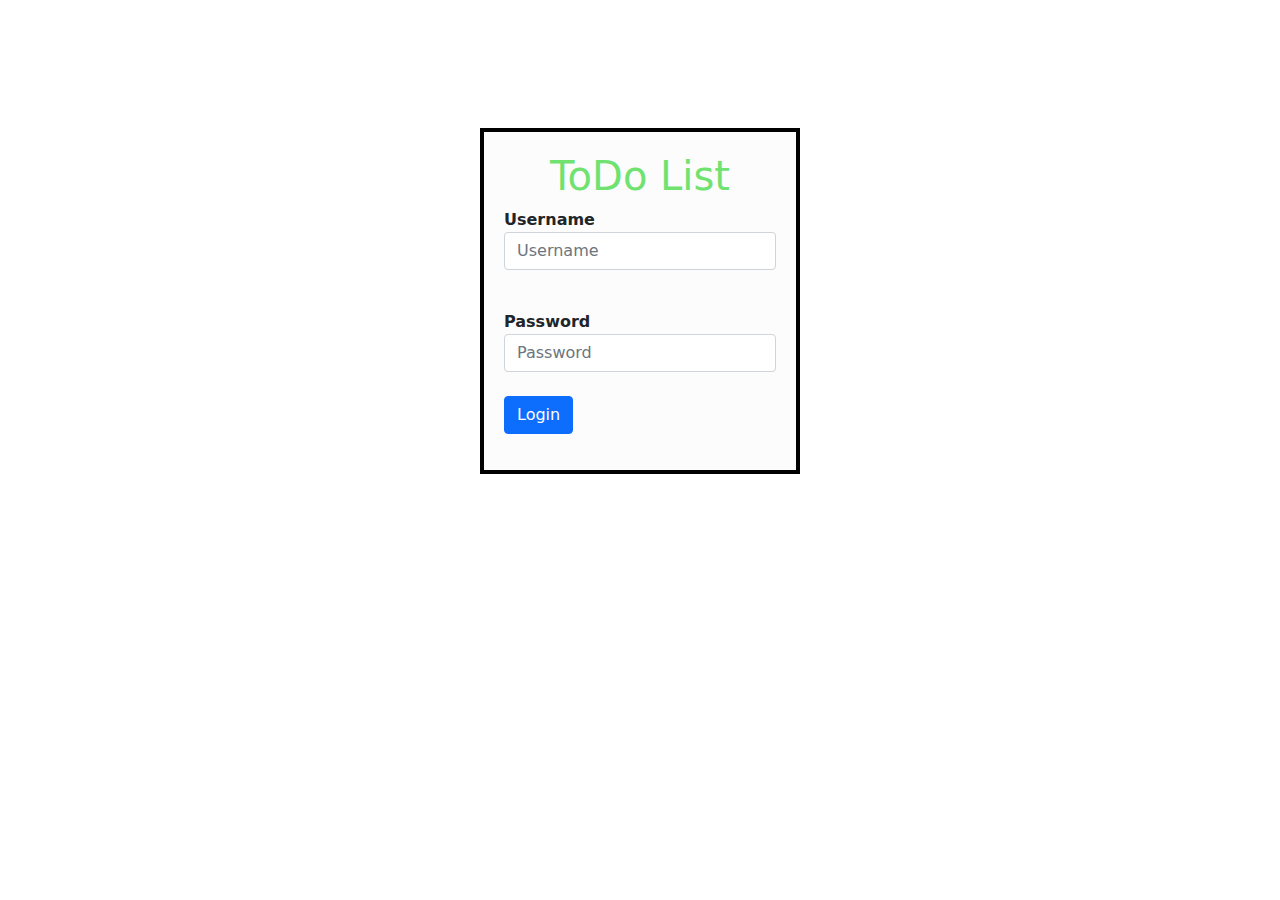
<file: index.html>
<!DOCTYPE html>
<html lang="en">
<head>
    <meta charset="UTF-8">
    <meta http-equiv="X-UA-Compatible" content="IE=edge">
    <meta name="viewport" content="width=device-width, initial-scale=1.0">
    <title>To Do Login</title>
    <link rel="stylesheet" href="css/bootstrap.min.css">
    <link rel="stylesheet" href="css/style.css">
</head>
<body>
<!-- login form starts  -->
    <div class="col-lg-3 login ">
        <h1 id="heading">ToDo List</h1>
        <form action="mainpage.html" onsubmit="return validate(loginError);" >
            <div class="row mb-3">
            <div class="col-sm-12">
            <label for="Username">Username</label>
            <input type="text" class="form-control"  id="Username" placeholder="Username" required>
            <label for="error" id="error"></label><br>
            </div>
            </div>
            <div class="row mb-3">
                <div class="col-sm-12">
            <label for="Password">Password</label>
            <input type="password" class="form-control" id="pwd" placeholder="Password" required>
            <label for="password" id="pwd-error"></label><br>
            <button type="submit" class="btn btn-primary" id="submit" >Login</button>
            </div>
            </div>
        </form>
    </div>
    <!-- login form end  -->
<script src="todo.js"></script>
</body>
</html>
</file>
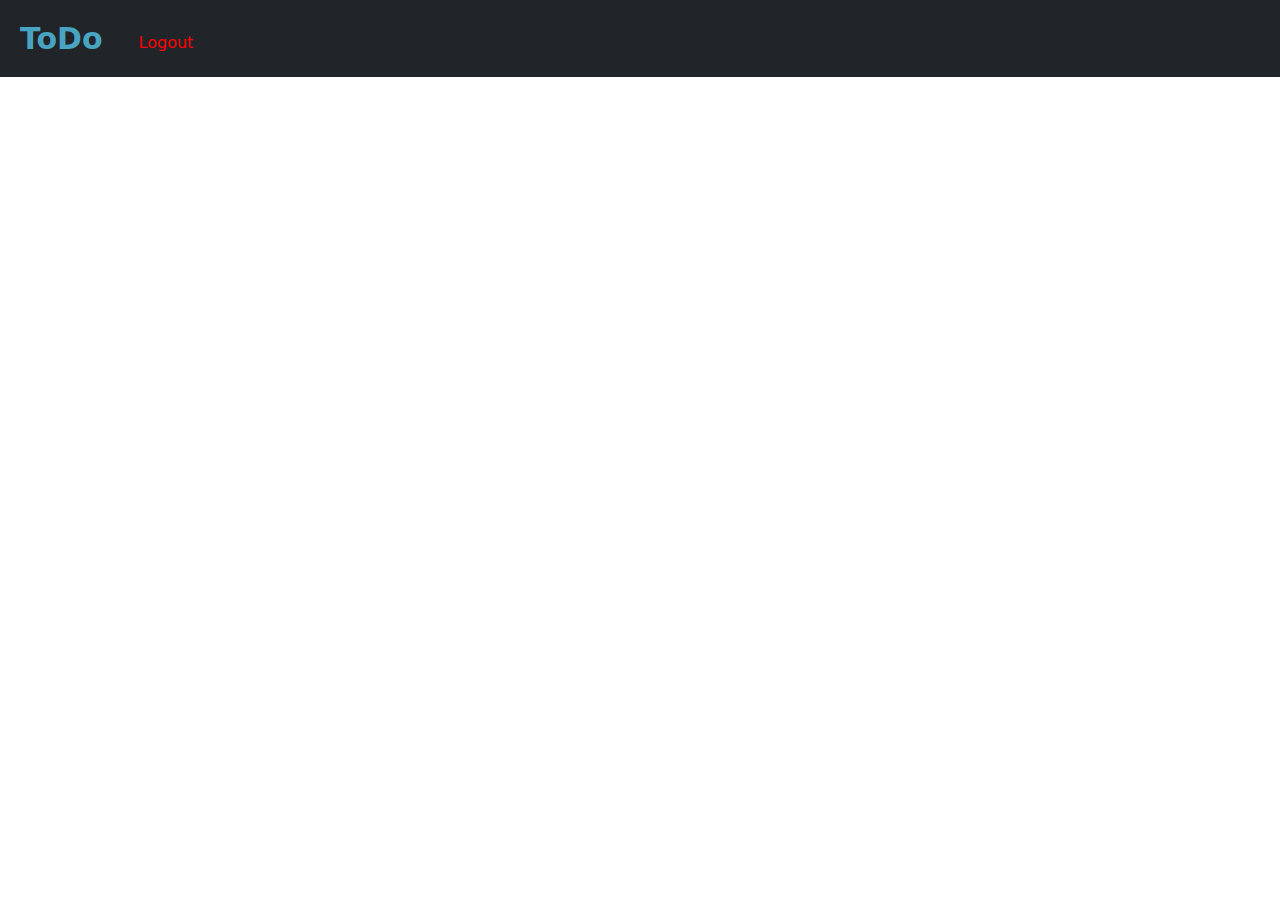
<file: mainpage.html>
<!DOCTYPE html>
<html lang="en">
<head>
    <meta charset="UTF-8">
    <meta http-equiv="X-UA-Compatible" content="IE=edge">
    <meta name="viewport" content="width=device-width, initial-scale=1.0">
    <link rel="stylesheet" href="css/bootstrap.min.css">
    <link rel="stylesheet" href="css/style.css">
    <title>Todo list </title>
</head>
<body onload="loadDoc()" oncanplay="return validate();">
    <!-- navbar starts here -->
    <nav class="navbar navbar-expand-lg navbar-light bg-dark ">
        <div class="container-fluid">
          
          <!-- <button class="navbar-toggler" type="button" data-bs-toggle="collapse" data-bs-target="#navbarNavAltMarkup" aria-controls="navbarNavAltMarkup" aria-expanded="false" aria-label="Toggle navigation"> -->
            <!-- <span class="navbar-toggler-icon"></span> -->
          <!-- </button> -->
          <!-- <div class="collapse navbar-collapse" id="navbarNavAltMarkup"> -->
            <div class="navbar-nav">
              <a class="nav-link active" id="navtodo" aria-current="page" href="#">ToDo</a>
              <a class="nav-link" id="navLogout" href="index.html">Logout</a>
              
            </div>
          </div>
        </div>
      </nav>
    <!-- navbar end here -->
    <!-- todo data -->
    
    <div id="demo" >
      <table >
        <thead>
            <tr>
<!--                 <th>No</th>  -->
                <!-- <th>userId</th> -->
                <th></th>
                <th></th>
            </tr>
        </thead>
        <tbody id="tableBody">

        </tbody>
    </table>
      
    </div>

    <script type="text/javascript" src="todo.js"></script>
    <script src="jquery.min.js"></script>
</body>
</html>
</file>
<file: css/style.css>
*{
    padding: 0;
    margin: 0;
}

.login{
/* margin-right: auto;
margin-left: auto; */
margin:0px auto;
margin-top: 10%;
padding: 20px;
border: 4px solid rgb(0, 0, 0);
background-color:rgb(252, 252, 252);
font-weight: bold;


}
#heading{
    color: rgb(112, 226, 112);
    text-align: center;
}
.navtext{
    text-align: center;
}
#demo{
    padding: 20px;
    font-size: large;
    font-weight: bold;
}
#navtodo{
    font-weight: bold;
   font-size: 30px;
    color: rgb(73, 164, 194);
    margin:0px auto;
}
#navLogout{
    color: red;
     margin-top: 15px;
     margin-left: 20px;
    
}
table{
 padding-left: 5px;
 
}
</file>
